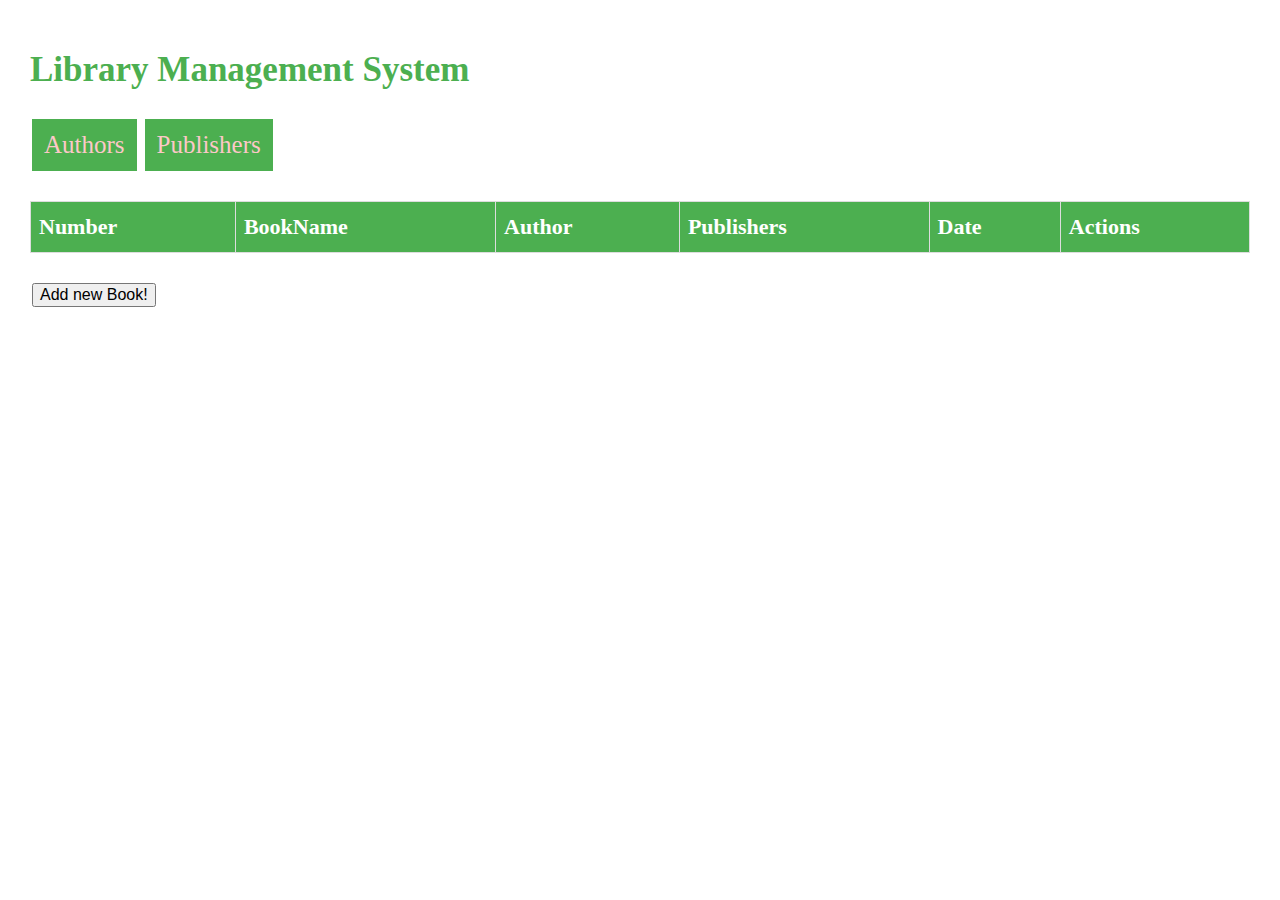
<file: index.html>
<!DOCTYPE html>
<html>

    <head>
        <title>library management system</title>
        
        <link rel="stylesheet" type="text/css" href="Asset/Style/style.css" />
    </head>

    <body onload="show_data()">
        <p class="Header">
            Library Management System
        </p>

        <div >
            <a href="./Author_list.html"><input type="button" value="Authors" class="Author-Publisher-button"></a>
            <a href="./punlisher_list.html"><input type="button" value="Publishers" class="Author-Publisher-button"></a>
        </div>



        <table id="Book-table">
                <tr class="table-heading">
                    <th>Number</th>
                    <th>BookName</th>
                    <th>Author</th>
                    <th>Publishers</th>
                    <th>Date</th>
                    <th>Actions</th>
                </tr>
        </table>

        <a href="Add-book.html"><input type="button" class="add-book-btn" value="Add new Book!"></a>

        

    </body>
    <script type='text/javascript' src="Asset/Script/index-page-script.js"></script>
    <script type='text/javascript' src="Asset/Script/add-book.js"></script>
</html>
</file>
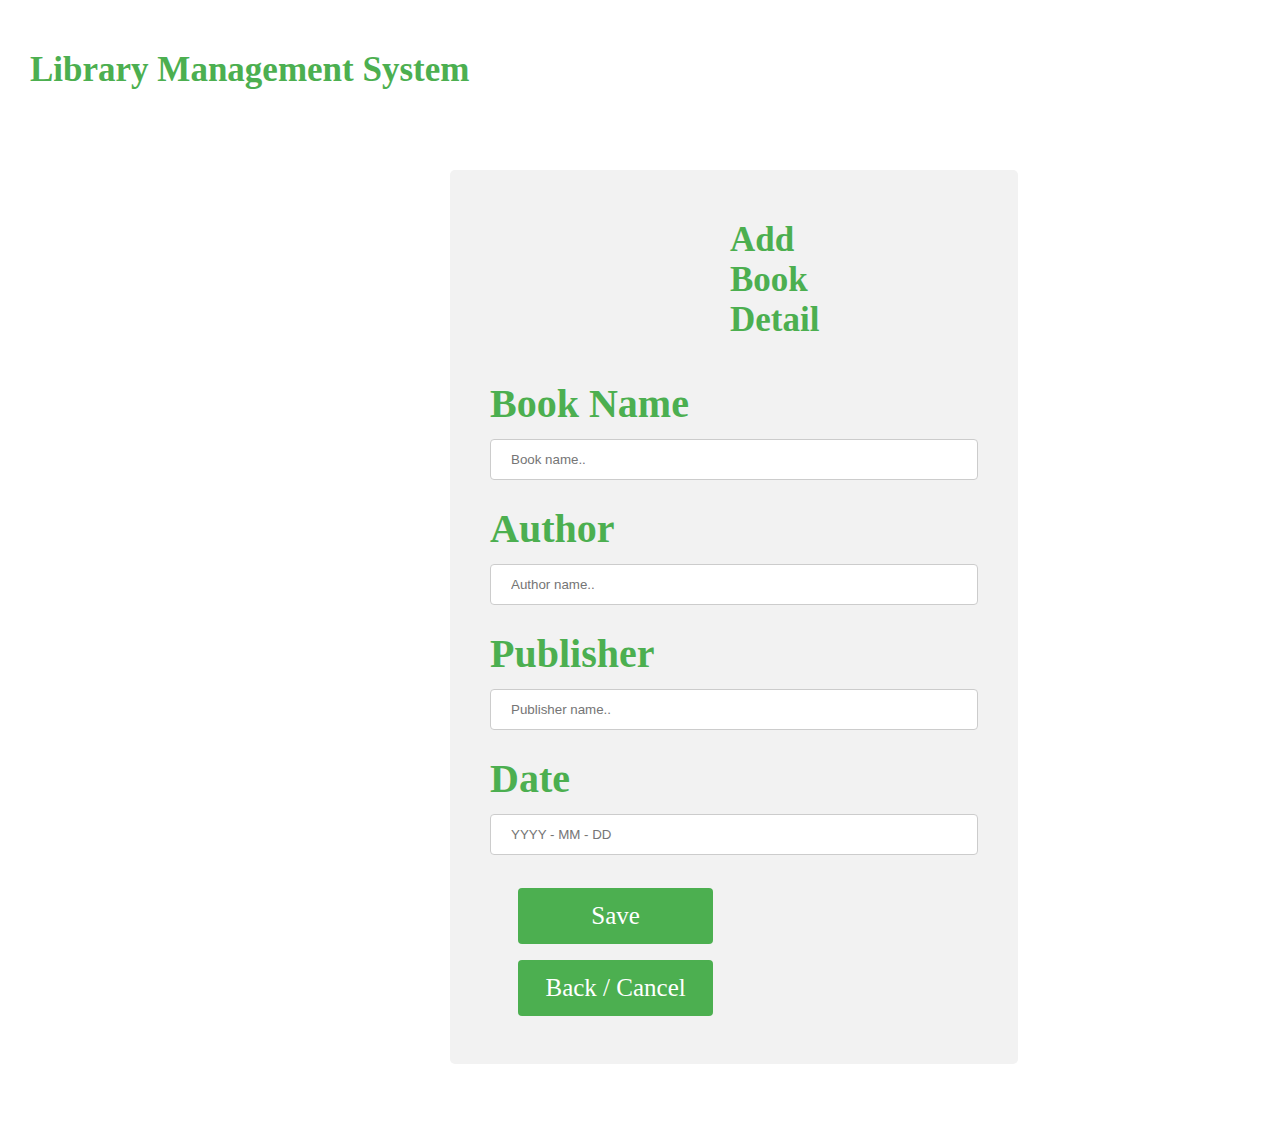
<file: Add-book.html>
<!DOCTYPE html>
<html>

    <head>
        <title>library management system</title>
        
        <link rel="stylesheet" type="text/css" href="Asset/Style/style.css" />
    </head>

    <body>
        <p class="Header">
            Library Management System
        </p>

        <section id="add-book" class="add-textbox-format">
                    <h1 class="Header add-book-heading"> Add Book Detail</h1>
                    <label for="BookName">Book Name</label>
                    <input type="text" id="BookName" name="Book Name" placeholder="Book name..">
                
                    <label for="Author">Author</label>
                    <input type="text" id="Author" name="Author" placeholder="Author name..">
                   
                    <label for="Publisher">Publisher</label>
                    <input type="text" id="Publisher" name="Publisher" placeholder="Publisher name..">
                    
                    <label for="Date">Date</label>
                    <input type="text" id="Date" name="Date" placeholder="YYYY - MM - DD">
                  
                    <input type="submit" value="Save" class="Author-Publisher-button" onclick="add_new_book()">
                    <a href="index.html"><input type="submit" value="Back / Cancel" class="Author-Publisher-button"> </a>

        </section>

    </body>
    <script type='text/javascript' src="Asset/Script/add-book.js"></script>
</html>
</file>
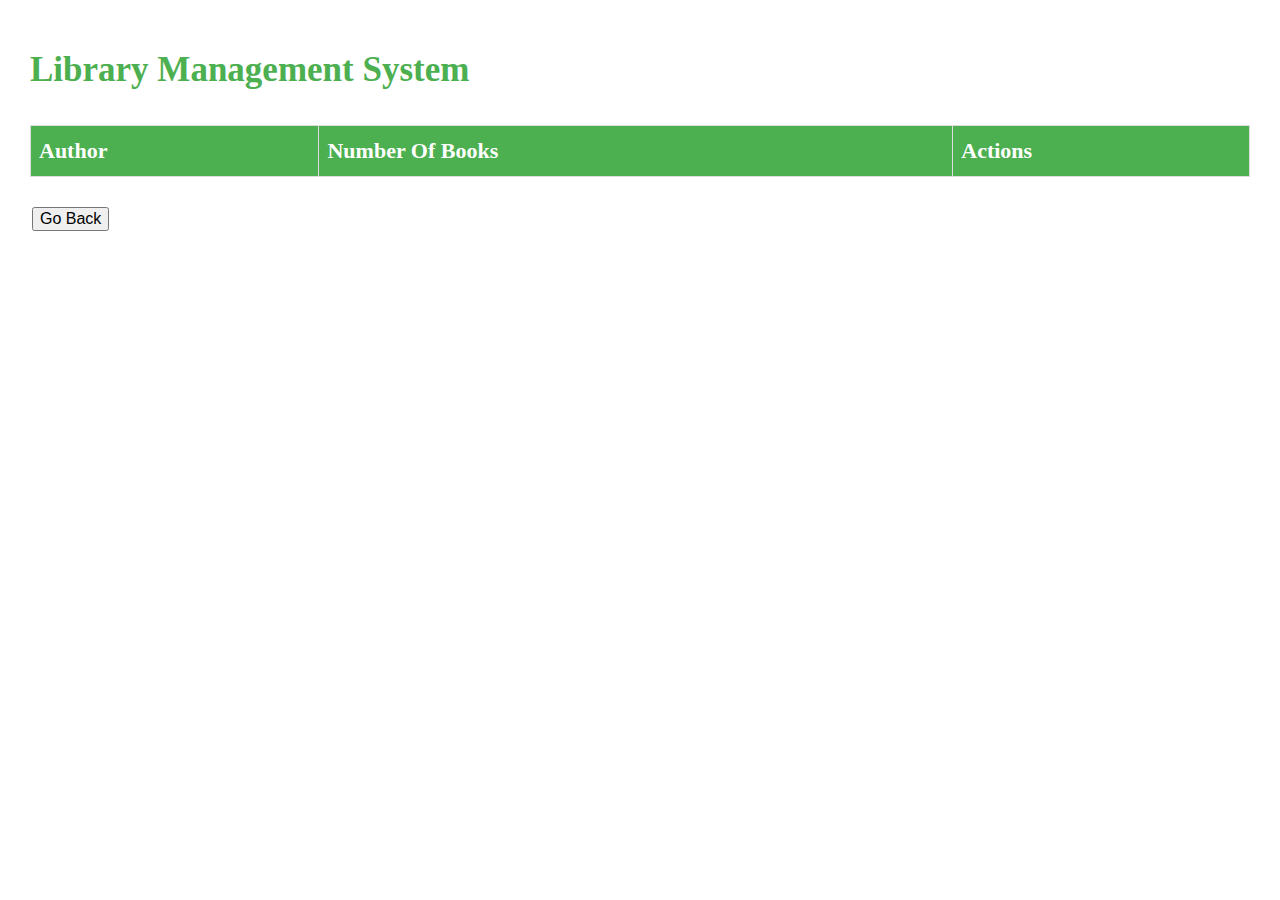
<file: Author_list.html>
<!DOCTYPE html>
<html>

    <head>
        <title>library management system</title>
        
        <link rel="stylesheet" type="text/css" href="Asset/Style/style.css" />
    </head>

    <body onload="show_Author()">
        <p class="Header">
            Library Management System
        </p>



        <table id="Author-table">
                <tr class="table-heading">
                    <th>Author</th>
                    <th>Number Of Books</th>
                    <th>Actions</th>
                </tr>
        </table>

        <a href="index.html"><input type="button" class="add-book-btn" value="Go Back"></a>

        

    </body>
    <script type='text/javascript' src="Asset/Script/index-page-script.js"></script>
    <script type='text/javascript' src="Asset/Script/add-book.js"></script>
</html>
</file>
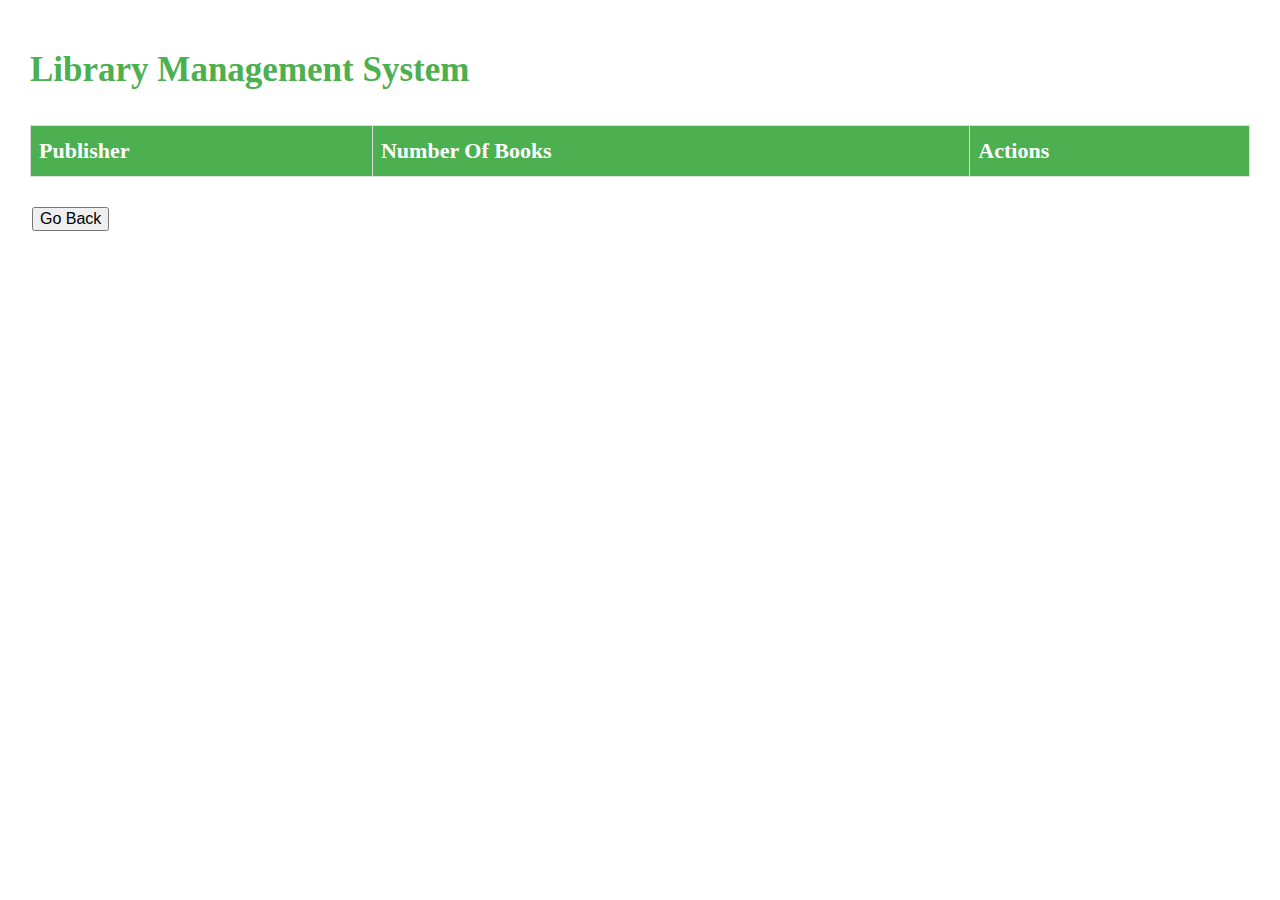
<file: punlisher_list.html>
<!DOCTYPE html>
<html>

    <head>
        <title>library management system</title>
        
        <link rel="stylesheet" type="text/css" href="Asset/Style/style.css" />
    </head>

    <body onload="show_publisher()">
        <p class="Header">
            Library Management System
        </p>

        <table id="Publisher-table">
                <tr class="table-heading">
                    <th>Publisher</th>
                    <th>Number Of Books</th>
                    <th>Actions</th>
                </tr>
        </table>

        <a href="index.html"><input type="button" class="add-book-btn" value="Go Back"></a>

        

    </body>
    <script type='text/javascript' src="Asset/Script/index-page-script.js"></script>
    <script type='text/javascript' src="Asset/Script/add-book.js"></script>
</html>
</file>
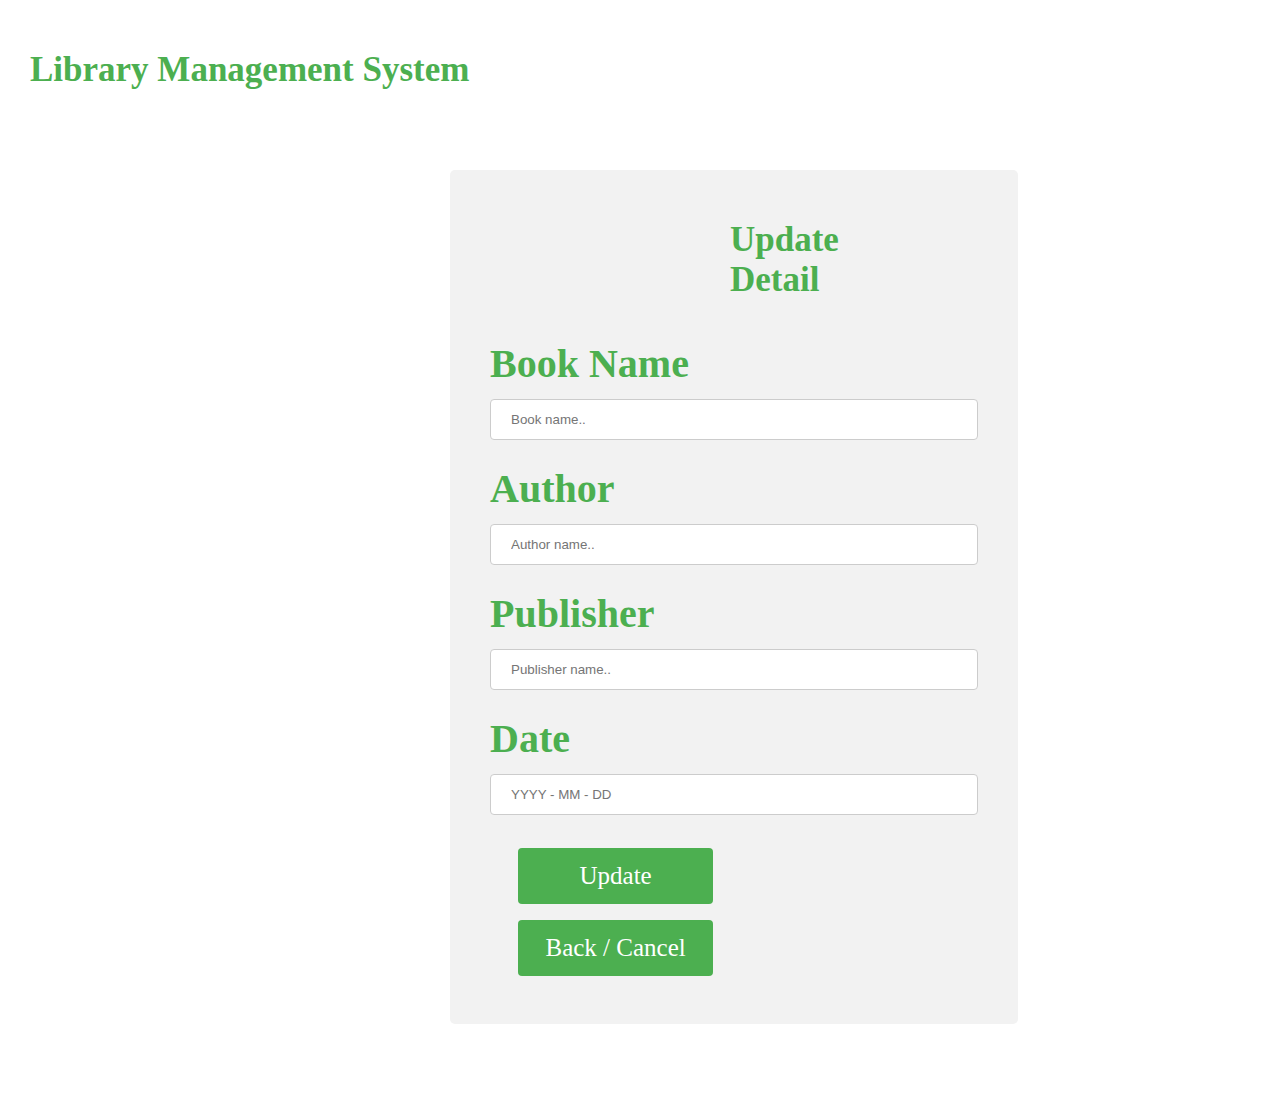
<file: Update_book.html>
<!DOCTYPE html>
<html>

    <head>
        <title>library management system</title>
        
        <link rel="stylesheet" type="text/css" href="Asset/Style/style.css" />
    </head>

    <body onload="Update_book_detail_load()">
        <p class="Header">
            Library Management System
        </p>

        <section id="add-book" class="add-textbox-format">
                    <h1 class="Header add-book-heading"> Update Detail</h1>
                    <label for="BookName">Book Name</label>
                    <input type="text" id="BookName" name="Book Name" placeholder="Book name..">
                
                    <label for="Author">Author</label>
                    <input type="text" id="Author" name="Author" placeholder="Author name..">
                   
                    <label for="Publisher">Publisher</label>
                    <input type="text" id="Publisher" name="Publisher" placeholder="Publisher name..">
                    
                    <label for="Date">Date</label>
                    <input type="text" id="Date" name="Date" placeholder="YYYY - MM - DD">
                  
                    <input type="submit" value="Update" class="Author-Publisher-button" onclick="update_Book_detail()">
                    <a href="index.html"><input type="submit" value="Back / Cancel" class="Author-Publisher-button"> </a>

        </section>

    </body>
    <script type='text/javascript' src="Asset/Script/add-book.js"></script>
    
    <script type='text/javascript' src="Asset/Script/index-page-script.js"></script>
</html>
</file>
<file: Asset/Style/style.css>
body{
    margin: 50px 30px;
}


.Header
{
    font-family: "Times New Roman", Times, serif;
    font-size: 35px;
    color: #4CAF50;
    font-weight: bold;
}

.Author-Publisher-button
{
    font-family: "Times New Roman", Times, serif;
    background-color: #4CAF50;
    border: none;
    color: rgb(252, 200, 200);
    padding: 12px 12px;
    text-align: center;
    text-decoration: none;
    display: inline-block;
    font-size: 25px;
    margin: -6px 2px;
    margin-bottom: 30px;
    cursor: pointer;
}

table {
    border-collapse: collapse;
    width: 100%;
    font-family: "Times New Roman", Times, serif;
    font-size: 22px;
  }
  
  table td, table th {
    border: 1px solid #ddd;
    padding: 8px;
    padding-right: auto;
    width:auto;
  }
  
  table tr:nth-child(even){background-color: #f2f2f2;}
  
  table tr:hover {background-color: #ddd;}
  
  table th {
      
    padding-top: 12px;
    padding-bottom: 12px;
    text-align: left;
    background-color: #4CAF50;
    color: white;
  }
  
  .Actions-column
  {
      margin-left:12px;
      font-size: 16px;
  }

  .add-book-btn
  {
    margin: -6px 2px;
    margin-top: 30px;
    font-size: 16px;
  }

  /*--------------------------------------Add-book-------------------------------------------*/


  @media only screen and (min-device-width: 320px)
  {
    input[type=text], select {
        width: 72vw;
        padding: 12px 20px;
        margin-bottom: 25px;
        display: inline-block;
        border: 1px solid #ccc;
        border-radius: 4px;
        box-sizing: border-box;
      }
      
      input[type=submit] {
        width: 18vw;
        background-color: #4CAF50;
        color: white;
        padding: 14px 20px;
        margin: 8px 28px;
        border: none;
        border-radius: 4px;
        cursor: pointer;
      }
      
      input[type=submit]:hover {
        background-color: #45a049;
      }
      
      #add-book {
        border-radius: 5px;
        background-color: #f2f2f2;
        padding: 2px;
        width: 72vw;
        padding: 4vw 10vw;
        margin: 8vw 1vw;
        font-size: 40px;
      }
      
      .add-book-heading
      {
        margin: 10px 240px;
        margin-bottom: 40px;
      }
      
      .add-textbox-format
      {
        font-family: "Times New Roman", Times, serif;
        font-size: 40px;
        color: #4CAF50;
        font-weight: bold;
      }
  }

  @media only screen and (min-device-width: 800px) 
  {
  input[type=text], select {
    width: 100%;
    padding: 12px 20px;
    margin-bottom: 25px;
    display: inline-block;
    border: 1px solid #ccc;
    border-radius: 4px;
    box-sizing: border-box;
  }
  
  input[type=submit] {
    width: 40%;
    background-color: #4CAF50;
    color: white;
    padding: 14px 20px;
    margin: 8px 28px;
    border: none;
    border-radius: 4px;
    cursor: pointer;
  }
  
  input[type=submit]:hover {
    background-color: #45a049;
  }
  
  #add-book {
    border-radius: 5px;
    background-color: #f2f2f2;
    padding: 20px;
    width: 40%;
    padding: 40px 40px;
    margin: 80px 420px;
  }
  
  .add-book-heading
  {
    margin: 10px 240px;
    margin-bottom: 40px;
  }
  
  .add-textbox-format
  {
    font-family: "Times New Roman", Times, serif;
    font-size: 20px;
    color: #4CAF50;
    font-weight: bold;
  }
}
</file>
